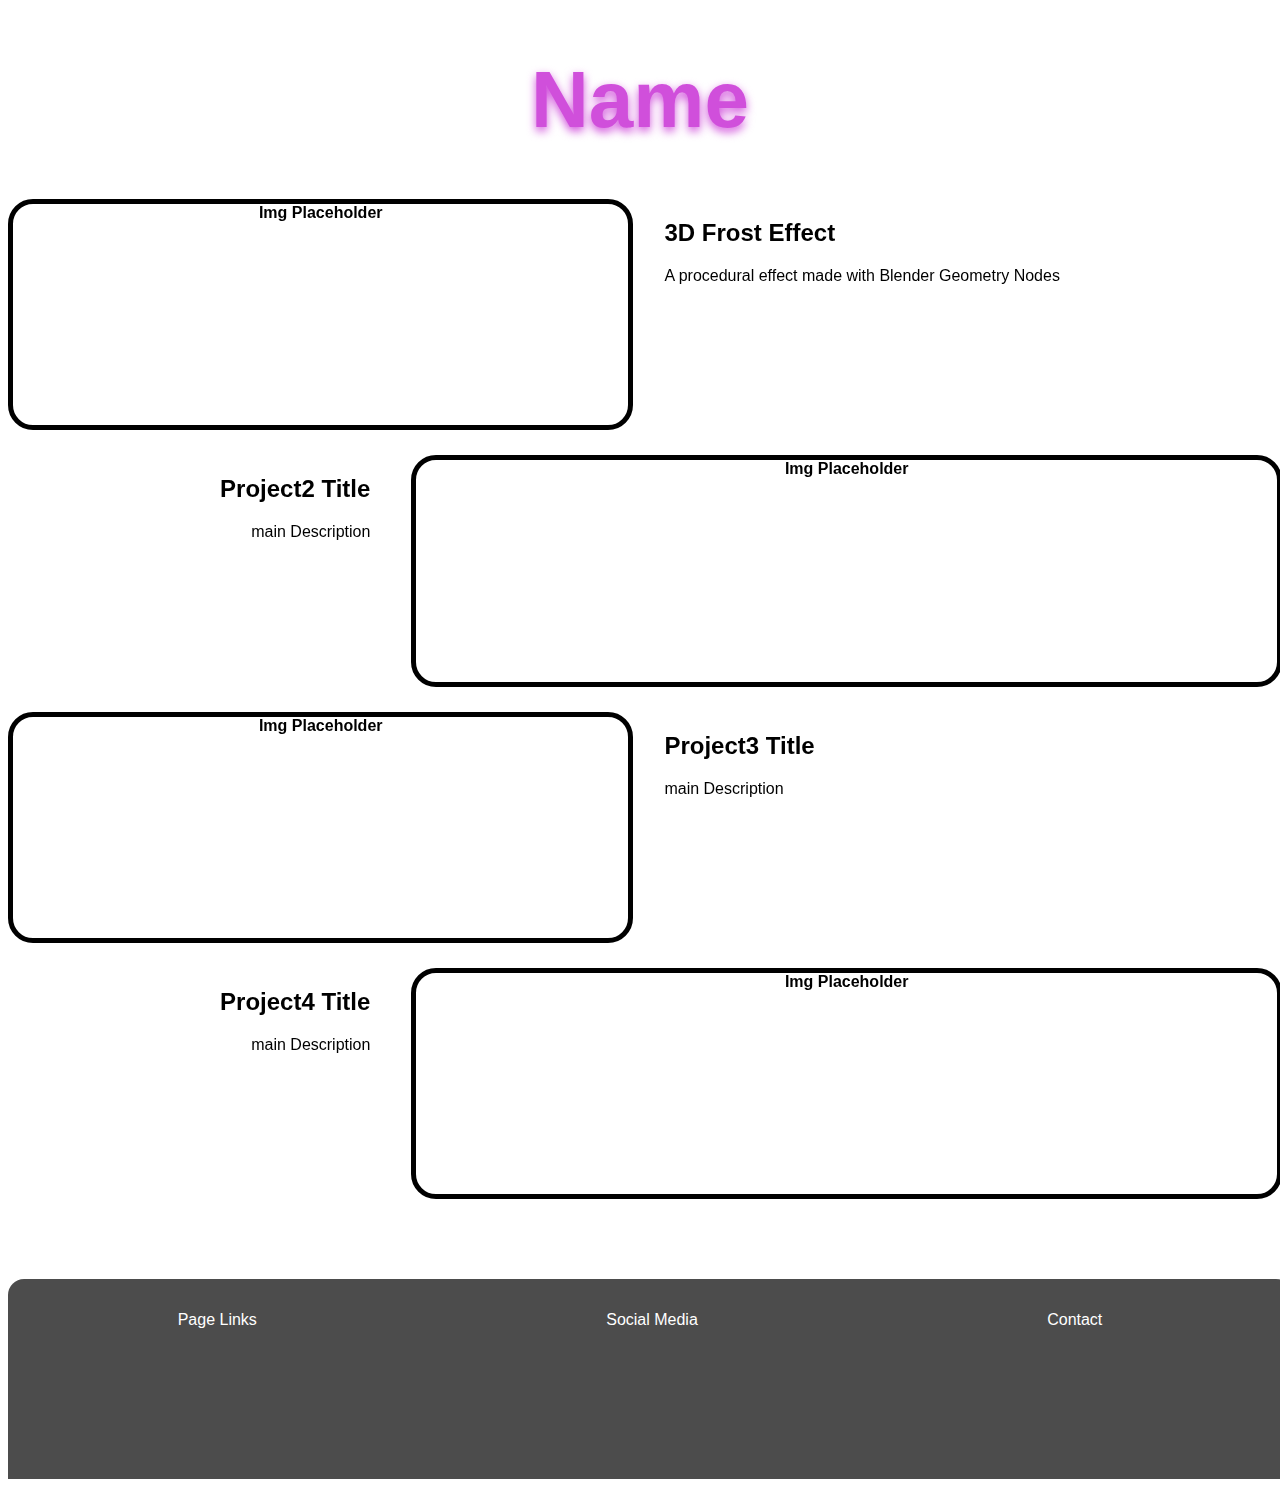
<file: index.html>
<!DOCTYPE html>
<html lang="en" >
<head>
  <meta charset="UTF-8">
  <title>CodePen - Portfolio</title>
  <link rel="stylesheet" href="./style.css">
  <script src='main.js'></script>
</head>
<body>
<!-- partial:index.partial.html -->
<div class="heading">
  <h1 id="text">Name</h1>
  <h1 id="textbg">Name</h1>    
</div>

<div class="grid-container">
  <div class="item1" id="canSelect">Img Placeholder</div>
  <div class="item2" id="canSelect">
    <h2>3D Frost Effect</h2>
    <p>A procedural effect made with Blender Geometry Nodes</p>
  </div>
  <div class="item3" id="canSelect">
    <h2>Project2 Title</h2>
    <p>main Description</p>
  </div>
  <div class="item4" id="canSelect">Img Placeholder</div>
  <div class="item5" id="canSelect">Img Placeholder</div>
  <div class="item6" id="canSelect">
    <h2>Project3 Title</h2>
    <p>main Description</p>
  </div>
  <div class="item7" id="canSelect">
    <h2>Project4 Title</h2>
    <p>main Description</p>
    </div>
  <div class="item8" id="canSelect">Img Placeholder</div>
</div>

<div class="footer">
  <div class="foot1">
    <p id="canSelect">Page Links</p>
    </div>
  <div class="foot2">
    <p id="canSelect">Social Media</p>
  </div>
  <div class="foot3">
    <p id="canSelect">Contact</p>
  </div>
</div>
<!-- partial -->
  
</body>
</html>
</file>
<file: style.css>
:root {
  --imgBorder: 25px;
}

*{
  font-family: "Poppins", sans-serif;
  font-weight: 900;
  font-style: normal;
}

body{
  background-image: url("https://images.unsplash.com/photo-1618005198919-d3d4b5a92ead?crop=entropy&cs=srgb&fm=jpg&ixid=M3wzMjM4NDZ8MHwxfHJhbmRvbXx8fHx8fHx8fDE3MjI3ODY5MTJ8&ixlib=rb-4.0.3&q=85");
  width: auto;
  height: 100%;
  background-position: center;
  background-repeat: no-repeat;
  background-size: cover;
}

.poppins-black {
  font-family: "Poppins", sans-serif;
  font-weight: 900;
  font-style: normal;
}

h1{
  text-align: center;
  color: #D04FDB;
  font-size: 5em;
  /*mix-blend-mode: difference;aa*/
}

h1#textbg{
  position: absolute;
  top: 50px;
  left: 50%;
  width: 100%;
  transform: translate(-50%, -50%);
  z-index: -1;
  filter: blur(5px);
}

.grid-container{
  left: 0%;
  padding-right: 20px;
  width: 100%;
  height: 1000px;
  text-align: center;
  display: grid;
  grid-template-columns: auto auto auto;
  gap: 25px;
}

.grid-container > div {
  border-radius: var(--imgBorder);
  backdrop-filter: blur(20px);
}

.grid-container > div > p{
  font-weight: 400;
}

h2{
  font-weight: 600;
}

.item2, .item6{
  padding-left: 1em;
  text-align: left;
}

.item3, .item7{
  padding-right: 1em;
  text-align: right;
}

.item1, .item5{
  grid-column: 1/3;
  border: solid black 5px;
  width: 100%;
  height: auto;
  background-position: center;
  background-repeat: no-repeat;
  background-size: cover;
}

.item4, .item8{
  grid-column:2/4;
  border: solid black 5px;
  width: 100%;
  height: auto;
  background-position: center;
  background-repeat: no-repeat;
  background-size: cover;
}

.item1{
  background-image: url("https://cdna.artstation.com/p/assets/images/images/070/821/990/large/bjorn-martens-before-after.jpg?1703638323");
}

.item4{
  background-image: url("https://images.unsplash.com/photo-1515155075601-23009d0cb6d4?crop=entropy&cs=srgb&fm=jpg&ixid=M3wzMjM4NDZ8MHwxfHJhbmRvbXx8fHx8fHx8fDE3MjI3ODY5MTJ8&ixlib=rb-4.0.3&q=85")
}

.item5{
  background-image: url("https://images.unsplash.com/photo-1491895200222-0fc4a4c35e18?crop=entropy&cs=srgb&fm=jpg&ixid=M3wzMjM4NDZ8MHwxfHJhbmRvbXx8fHx8fHx8fDE3MjI3ODg4MDJ8&ixlib=rb-4.0.3&q=85");
}

.item8{
  background-image: url("https://images.unsplash.com/photo-1535083252457-6080fe29be45?crop=entropy&cs=srgb&fm=jpg&ixid=M3wzMjM4NDZ8MHwxfHJhbmRvbXx8fHx8fHx8fDE3MjI3ODkwMTJ8&ixlib=rb-4.0.3&q=85");
}

#canSelect{
  transition: scale 0.5s;
}

#canSelect:hover{
  scale: 106%;
  z-index: 1;
}

.footer{
  margin-top: 5em;
  left: 0%;
  padding-right: 20px;
  width: 100%;
  height: 200px;
  text-align: center;
  display: grid;
  grid-template-columns: auto auto auto;
  gap: 10px;
  background-color: rgba(0,0,0,0.7);
  border-radius: 1em 1em 0 0;
}

.footer > div > p{
  color: white;
  font-weight: 100;
  padding-top: 1em;
}
</file>
